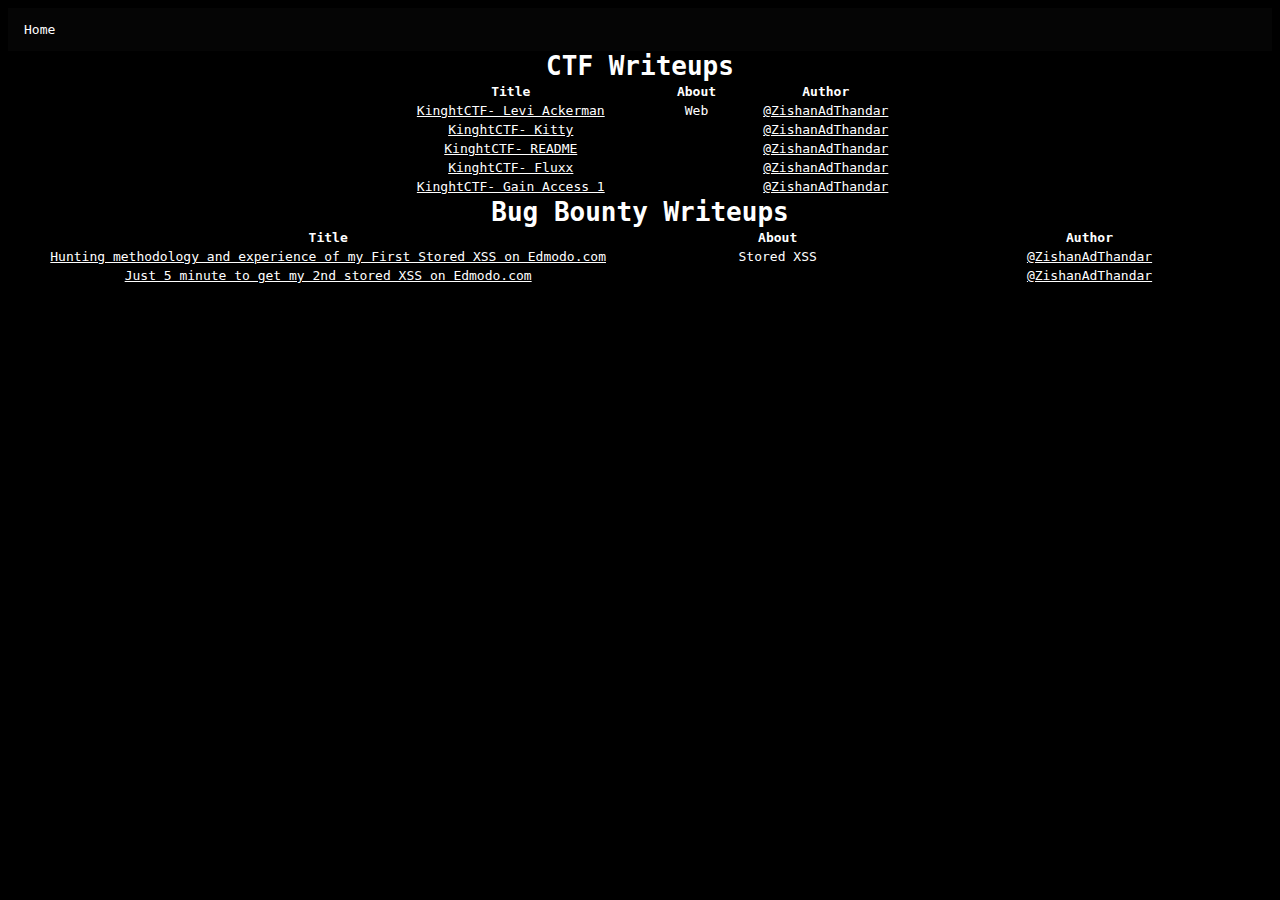
<file: writeup.html>
<!DOCTYPE html>
<html lang="pt">
    <style>
    .ascii {
        color: black;
        padding: 30px;
        text-align: center;
        background-image: url('../asciiart.png');
        background-repeat: no-repeat;
        background-position: center;
        background-color: black;
	}

    .nav {
        overflow: hidden;
        background-color: rgb(5, 5, 5);
    }
    
    .nav a {
        float: left;
        display: block;
        color: white;
        text-align: center;
        padding: 14px 16px;
        text-decoration: none;
        font-family: monospace;
    }
    
    .nav a:hover {
        background-color: rgb(160, 13, 197);
        color: white;
    }
    </style>
    <meta charset="utf-8">
    <meta name="viewport" content="width=1024">
    <meta name="viewport" content="width=1024">
    <link rel="icon" type="image/x-icon" href="../favicon.ico">
    <title>Writeup - Flag Bot </title>
    <body style="background-color:black;">
        <div class="nav">
            <a href="index.html">Home</a>
        </div>
        <h1 style="line-height: normal; margin:unset; padding:unset; font-family:monospace; text-align:center; color:white;">CTF Writeups</h1>

        <div>
            <center>
        <table id="list" style="text-align: center;font-family:monospace"><thead>
            <tr><th style="color:white;width:45%"><a>Title</a></th><th style="color:white;width:20%"><a>About</a></th><th style="color:white;width:25%"><a>Author</a></th></thead>
            <tbody style="color:white;font-family:monospace">
                <tr><td ><a style="color:white" href="https://ctftime.org/writeup/38546">KinghtCTF- Levi Ackerman</a></td><td >Web</td><td class="date"><a style="color:white;" href="https://ZishanAdThandar.github.io">@ZishanAdThandar</a></td></tr>    </tbody>
                <tr><td ><a style="color:white" href="https://ctftime.org/writeup/38552">KinghtCTF- Kitty</a></td><td>Web</td><td class="date"><a style="color:white;" href="https://ZishanAdThandar.github.io">@ZishanAdThandar</a></td></tr>    </tbody>
                <tr><td ><a style="color:white" href="https://ctftime.org/writeup/38553">KinghtCTF- README</a></td><td>Web</td><td class="date"><a style="color:white;" href="https://ZishanAdThandar.github.io">@ZishanAdThandar</a></td></tr>    </tbody>
                <tr><td ><a style="color:white" href="https://ctftime.org/writeup/38555">KinghtCTF- Fluxx</a></td><td>Web</td><td class="date"><a style="color:white;" href="https://ZishanAdThandar.github.io">@ZishanAdThandar</a></td></tr>    </tbody>
                <tr><td ><a style="color:white" href="https://ctftime.org/writeup/38558">KinghtCTF- Gain Access 1</a></td><td>Web</td><td class="date"><a style="color:white;" href="https://ZishanAdThandar.github.io">@ZishanAdThandar</a></td></tr>    </tbody>
        </table>
            </center>
        </div>
        <h1 style="line-height: normal; margin:unset; padding:unset; font-family:monospace; text-align:center; color:white;">Bug Bounty Writeups</h1>

        <div>
            <center>
        <table id="list" style="text-align: center;font-family:monospace"><thead>
            <tr><th style="color:white;width:45%"><a>Title</a></th><th style="color:white;width:20%"><a>About</a></th><th style="color:white;width:25%"><a>Author</a></th></thead>
            <tbody style="color:white;font-family:monospace">
                <tr><td ><a style="color:white" href="https://github.com/ZishanAdThandar/WriteUps/blob/main/bugbounty/1.md">Hunting methodology and experience of my First Stored XSS on Edmodo.com</a></td><td>Stored XSS</td><td class="date"><a style="color:white;" href="https://ZishanAdThandar.github.io">@ZishanAdThandar</a></td></tr>    </tbody>
       		<tr><td ><a style="color:white" href="https://github.com/ZishanAdThandar/WriteUps/blob/main/bugbounty/2.md">Just 5 minute to get my 2nd stored XSS on Edmodo.com</a></td><td>Stored XSS</td><td class="date"><a style="color:white;" href="https://ZishanAdThandar.github.io">@ZishanAdThandar</a></td></tr>    </tbody>
      </table>
            </center>
        </div>
    </body>
</html>
</file>
